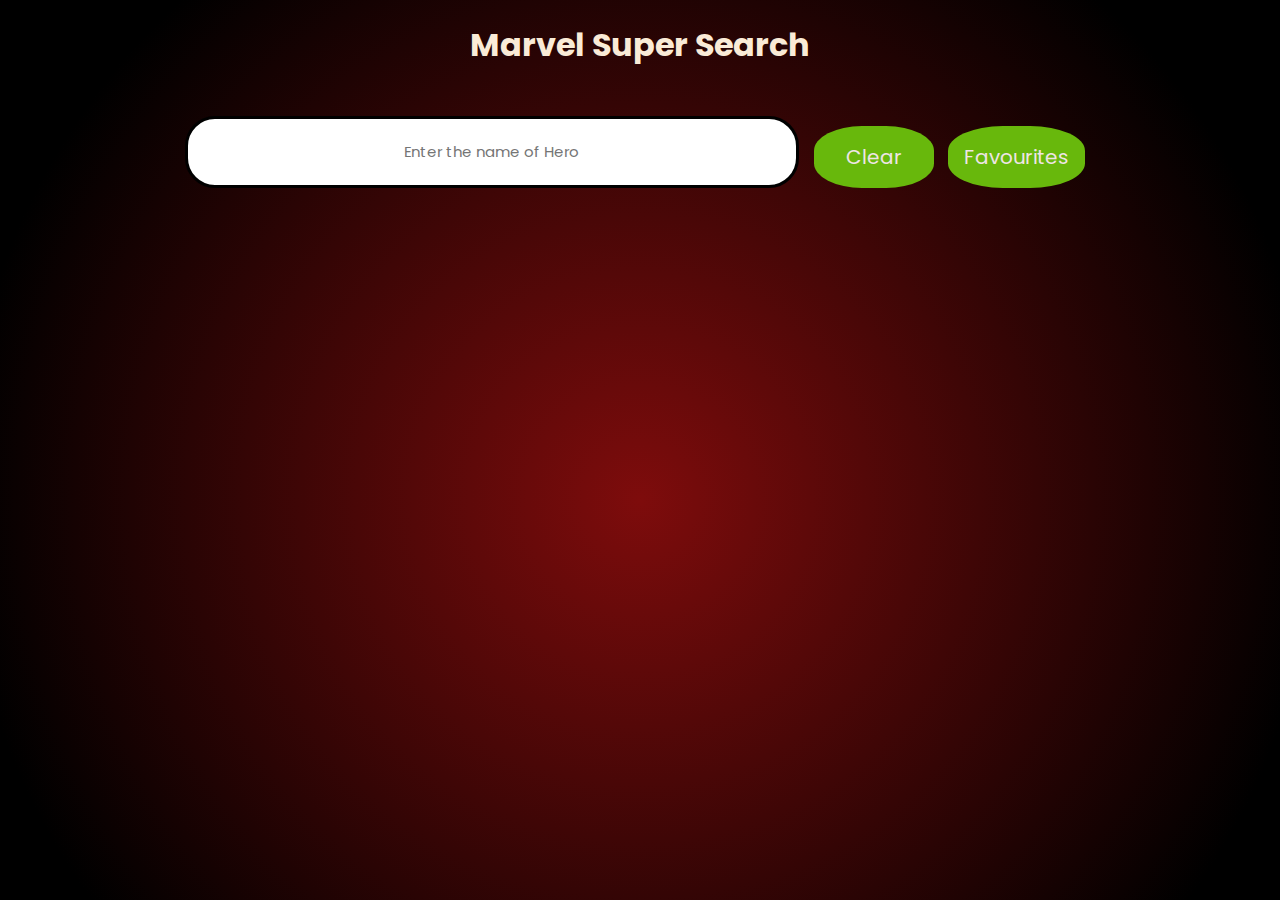
<file: Marvel Super hero Hunter/Marvel Super hero Hunter/index.html>
<!DOCTYPE html>
<html>
  <head>
    <link href="https://fonts.googleapis.com/css2?family=Poppins&display=swap" rel="stylesheet">
    <link rel="stylesheet" href="styles.css">
  </head>
  <body>
    <h1 id="appName">Marvel Super Search</h1><br>
    <div id="container">
        
        <input placeholder="Enter the name of Hero" class="search" id="inputBar">
        <div id = "btnContainer">
         
            <button id="clear" class="btn">Clear</button>
            <button id="favourite" class="btn">Favourites</button>
        </div>

    </div>
    <div id="errorMessage">
    </div>
    <ul id="heroList">
   
    </ul>

    <script type="text/javascript" src="script.js">

    </script>
  </body>
</html>
</file>
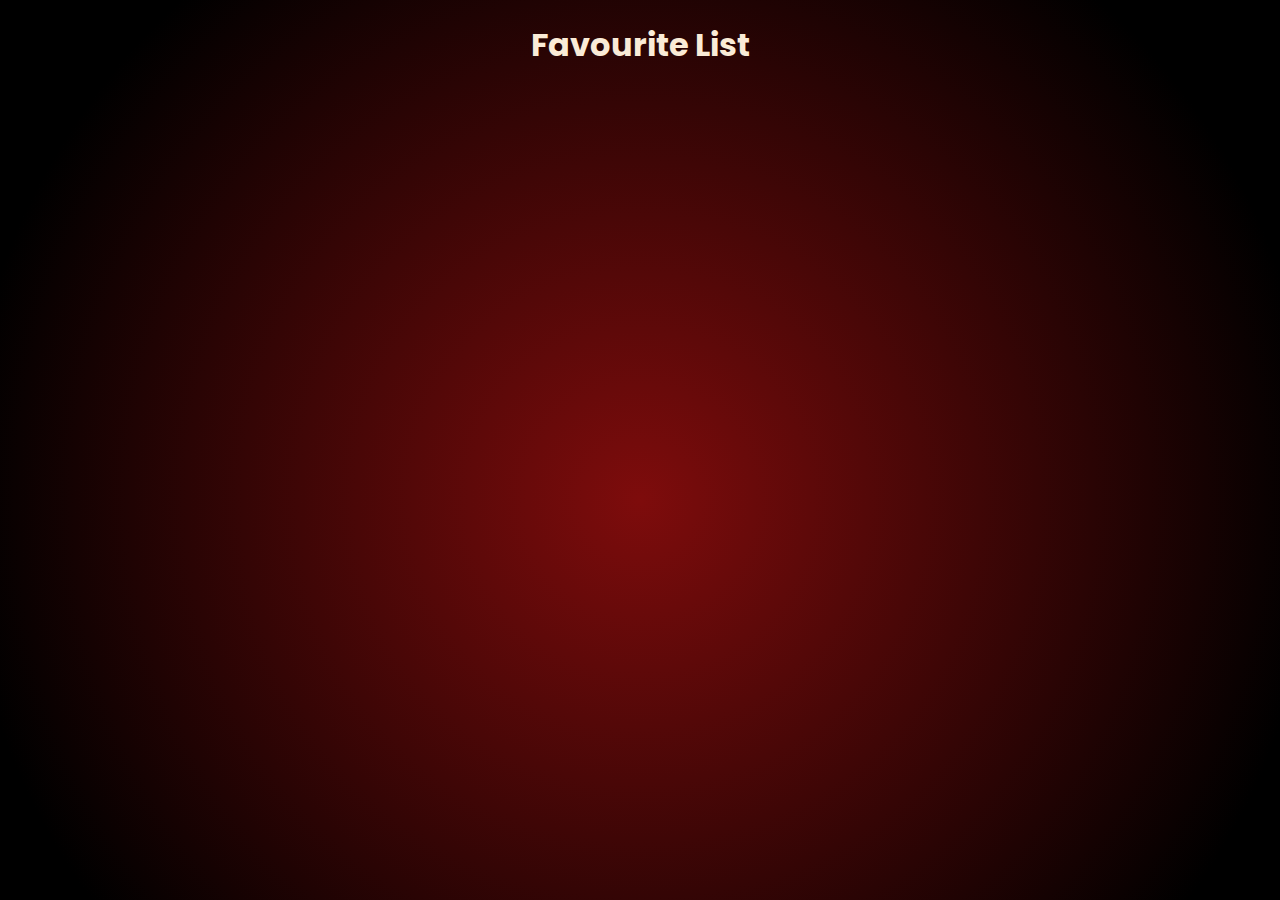
<file: Marvel Super hero Hunter/Marvel Super hero Hunter/favList/fav.html>
<!DOCTYPE html>
<html>
  <head>
    <link href="https://fonts.googleapis.com/css2?family=Poppins&display=swap" rel="stylesheet">
    <link rel="stylesheet" href="fav.css">
  </head>
  <body>
    <h1 id="appName">Favourite List</h1><br>


    <ul id="heroList">
   
    </ul>

    <script type="text/javascript" src="fav.js">

    </script>
  </body>
</html>
</file>
<file: Marvel Super hero Hunter/Marvel Super hero Hunter/styles.css>
* {
	box-sizing: border-box;
	font-family: 'Poppins', sans-serif;
}
body {
	background: radial-gradient(circle closest-corner at center 500px, #7e0c0c, rgb(0, 0, 0) 90%)
	no-repeat;
	background-size: cover;
	background-attachment: fixed;
	color: antiquewhite;
	text-align: center;
}
#container {
    text-align: center;
    width: 97%;
    margin: 0 auto;
	display: flex;
	
	align-content: center;
	justify-content: center
	
}

/*______________Search Bar Style________________*/
#inputBar {
	width: 50%;      
	font-size: 15px;
	padding: 1px;
	border: 3px solid #000000;
	margin-bottom: 30px;
	border-radius: 30px;
	text-align: center;
	
}
#btnContainer{
    display: inline;
    text-align: left;
    margin-left: 15px;
    align-items: center;
    
  }
  /*______________Buutton Style________________*/
  .btn {
    background-color: rgb(104, 184, 12);
    color: rgb(238, 229, 229);
    padding: 16px;
    font-size: 20px;
    margin: 10px;
	margin-bottom: 30px;
    margin-left: 0px;
    min-width: 120px;
    border: none;
    border-radius: 40%;
  }
  #search:hover {
    background-color: rgb(96, 149, 110);
    text-decoration: underline;
    transition-delay: 1s, 300ms;
    transition-property: text-decoration, background-color;
    cursor: pointer; 
  }
  #clear:hover {
    background-color: rgb(198, 83, 83);
    text-decoration: underline;
    transition-delay: 1s, 300ms;
    transition-property: text-decoration, background-color;
    cursor: pointer; 
  }
  #favourite:hover{
    background-color: rgb(76, 204, 189);
	color:rgb(0, 0, 0);
    text-decoration: underline;
    cursor: pointer; 
  }
  #errorMessage {
	font-size: large;
	color: rgb(255, 255, 255);
	text-align: center;  
	margin-bottom: 50px;
	margin-top: -20px;

	
}
/*________________SuperHero List Style_______________________*/
ul {
	display: flex;
	flex-wrap: wrap;
	flex-direction: row;
	list-style-type: none;
	border-radius: 40px;
	position: absolute;
	top: 25%;
	bottom: 0px;
	overflow-y: scroll;
    text-align: center;
	justify-content: space-evenly;  
    
}
/*________________SuperHero Item List Style__________________*/
li {
	color: #f3f3f3;
	width: 450px;
	height: 450px;
	background: radial-gradient(circle closest-corner at center 200px, #880a0a, rgb(1, 2, 24) 70%) no-repeat;	
	border-radius: 50%;
	border: thick double #09445c;
    display: inline-flex;
    overflow: hidden;
    flex-shrink: 3;
    margin: 20px 10px;
    justify-content: space-between;
    align-items: center;
    align-content: center;
    flex-direction: column;


}
li:hover{
	box-shadow: 12px 12px 2px 1px rgb(252, 252, 254);
	cursor: pointer;
}
li img {
	width: 200px;
	height: 200px;
	padding: 20px;
	border-radius: 50%;
}

li #heroTitle {
	font-size: 1.4em;
	color: #ffffff;	
	margin-top:20px;
	text-align: center;

}
li #heroTitle:hover {
	cursor: pointer;
	text-decoration: underline;
}
li #favBtn, #details {
	color: rgb(100, 8, 8);
	padding: 16px;    
	margin-bottom: 10px;    
	border: none;
	border-radius: 30%;    
    height: fit-content;
    width:fit-content ;
}
li #favBtn:hover, #details:hover {
	color: rgb(139, 198, 139);
	font-size: large;
	transition-delay: 2000ms;
	transition-property: all;
	text-decoration: underline;
	transition-delay: 1s, 300ms;
	transition-property: text-decoration, background-color;
	cursor: pointer;
}
/*________________ScrollBar Style_______________________*/
/* width */
::-webkit-scrollbar {
	width: 10px;
	padding: 20px;    /* display: none; */
}
/* Track */
::-webkit-scrollbar-track {
	box-shadow: inset 0 0 5px grey;
	border-radius: 10px;
	padding: 20px;
	display: none;
}
/* Handle */
::-webkit-scrollbar-thumb {
	background: rgb(255, 255, 255);
	border-radius: 10px;
	padding: 20px;
}
</file>
<file: Marvel Super hero Hunter/Marvel Super hero Hunter/favList/fav.css>
* {
	box-sizing: border-box;
	font-family: 'Poppins', sans-serif;
}
body {
	background: radial-gradient(circle closest-corner at center 500px, #7e0c0c, rgb(0, 0, 0) 90%)
	no-repeat;
	background-size: cover;
	background-attachment: fixed;
	color: antiquewhite;
	text-align: center;
}


 
/*________________SuperHero List Style_______________________*/
ul {
	display: flex;
	flex-wrap: wrap;
	flex-direction: row;
	list-style-type: none;
	border-radius: 40px;
	position: absolute;
	top: 25%;
	bottom: 0px;
	overflow-y: scroll;
    text-align: center;
	justify-content: space-evenly;  
    
}
/*________________SuperHero Item List Style__________________*/
li {
	color: #f3f3f3;
	width: 450px;
	height: 450px;
	background: radial-gradient(circle closest-corner at center 200px, #880a0a, rgb(1, 2, 24) 70%) no-repeat;	
	border-radius: 50%;
	border: thick double #09445c;
    display: inline-flex;
    overflow: hidden;
    flex-shrink: 3;
    margin: 20px 10px;
    justify-content: space-between;
    align-items: center;
    align-content: center;
    flex-direction: column;


}
li:hover{
	box-shadow: 12px 12px 2px 1px rgb(252, 252, 254);
	cursor: pointer;
}
li img {
	width: 200px;
	height: 200px;
	padding: 20px;
	border-radius: 50%;
}

li #heroTitle {
	font-size: 1.4em;
	color: #ffffff;	
	margin-top:20px;
	text-align: center;

}
li #heroTitle:hover {
	cursor: pointer;
	text-decoration: underline;
}
li  #delete,#details {
	color: rgb(100, 8, 8);
	padding: 16px;    
	margin-bottom: 10px;    
	border: none;
	border-radius: 30%;    
    height: fit-content;
    width:fit-content ;
}
li #delete:hover,#details:hover {
	color: rgb(139, 198, 139);
	font-size: large;
	transition-delay: 2000ms;
	transition-property: all;
	text-decoration: underline;
	transition-delay: 1s, 300ms;
	transition-property: text-decoration, background-color;
	cursor: pointer;
}
/*________________ScrollBar Style_______________________*/
/* width */
::-webkit-scrollbar {
	width: 10px;
	padding: 20px;    /* display: none; */
}
/* Track */
::-webkit-scrollbar-track {
	box-shadow: inset 0 0 5px grey;
	border-radius: 10px;
	padding: 20px;
	display: none;
}
/* Handle */
::-webkit-scrollbar-thumb {
	background: rgb(255, 255, 255);
	border-radius: 10px;
	padding: 20px;
}
</file>
